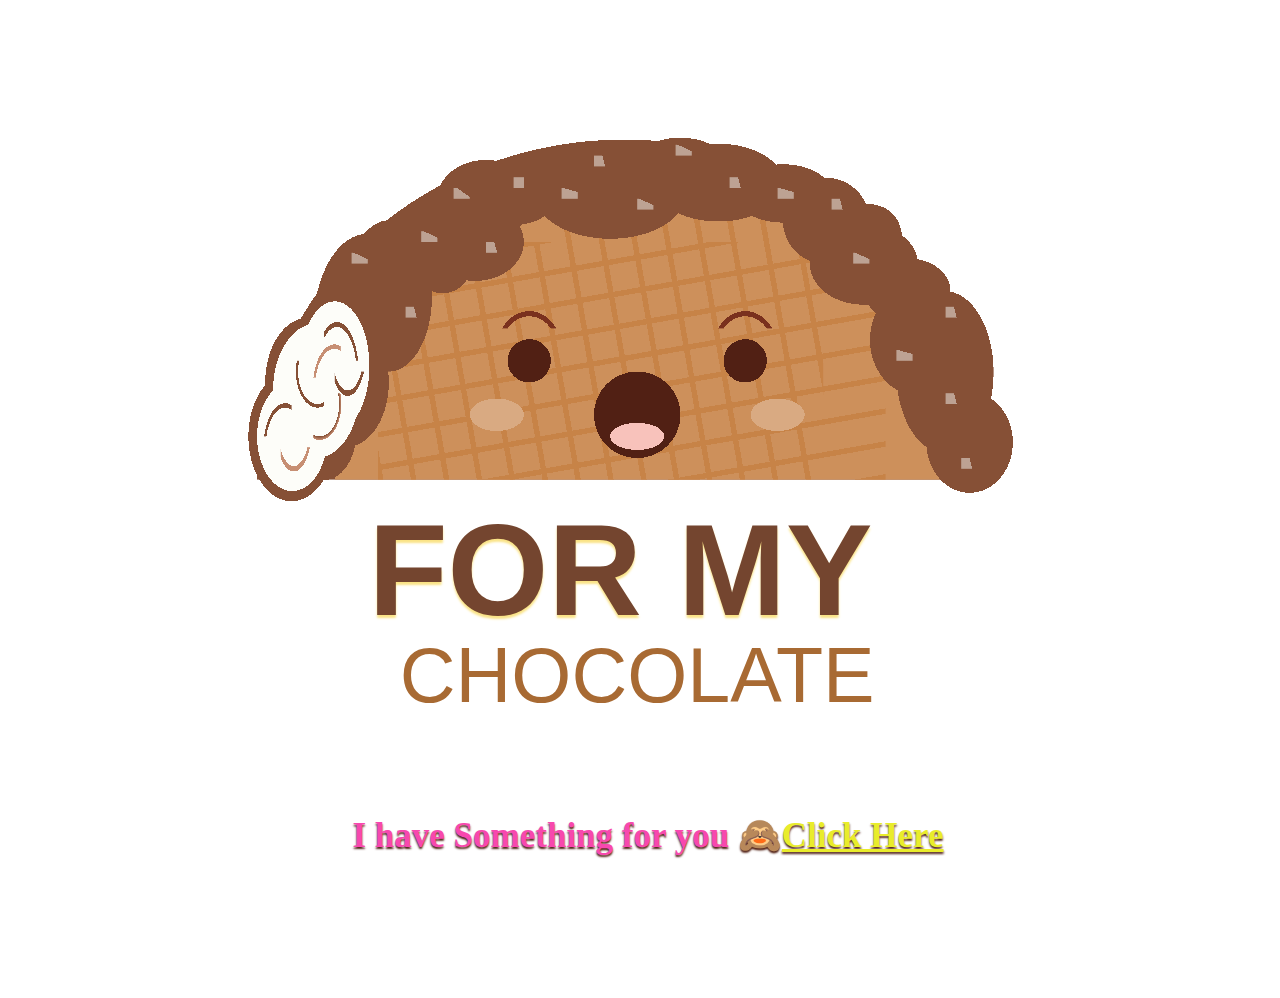
<file: index.html>
<!DOCTYPE html>
<html lang="en">
  <head>
    <meta charset="UTF-8" />
    <meta name="viewport" content="width=device-width, initial-scale=1.0" />
    <title>Vasukhush</title>
    <link rel="stylesheet" href="style.css" />
  </head>
  <body>
    <div class="discontinued"></div>
    <div class="main">
      <p>I have Something for you 🙈<a href="new.html">Click Here</a></p>
    </div>
  </body>
</html>
</file>
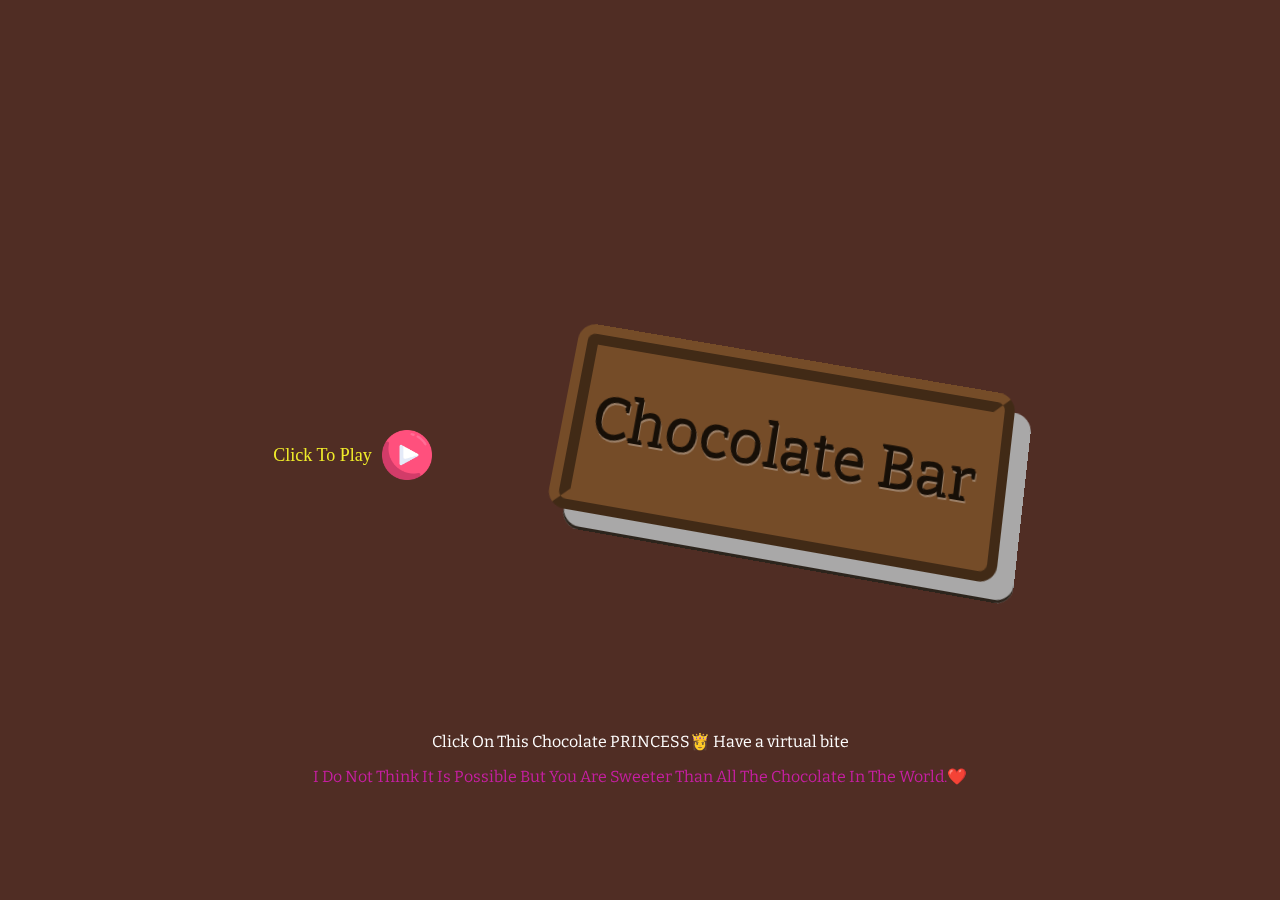
<file: new.html>
<!DOCTYPE html>
<html lang="en">
  <head>
    <meta charset="UTF-8" />
    <meta name="viewport" content="width=device-width, initial-scale=1.0" />
    <title>Vasukhush</title>
    <link rel="stylesheet" href="new.css" />
  </head>
  <body>
    </div>
            <div class="right">
                <p>Click To Play</p>
                <img src="play.png" id="icon">
            </div>
        </div>
    </div>

    <audio id="mysong">
        <source src="chocolate.mp3" type="audio/mp3">
    </audio>

    <script>

        var mysong = document.getElementById("mysong");
        var icon = document.getElementById("icon");
        
        icon.onclick = function(){
            if(mysong.paused){
                mysong.play();
                icon.src = "pause.png";
            }else{
                mysong.pause();
                icon.src = "play.png";
            }
        }

    </script>
    

    <button class="chocolate-button">
      <div class="crumbs"></div>
      <span class="bar">
        <span class="text"> Chocolate Bar</span>
      </span>
    </button>    
    <div class="instructions">Click On This Chocolate PRINCESS👸 Have a virtual bite <br>
        <p style="color:rgb(199, 31, 163)">I Do Not Think It Is Possible But You Are Sweeter Than All The Chocolate In The World.❤️</p>
    
    </div>
    <script>
      console.clear();

      const elButton = document.querySelector(".chocolate-button");

      elButton.addEventListener("mousedown", (event) => {
        if (!elButton.matches(":focus")) {
          elButton.style.setProperty("--x", event.offsetX);
          elButton.style.setProperty("--y", event.offsetY);
        }
      });

    </script>
  </body>
</html>
</file>
<file: style.css>
div,
div:before,
div:after {
  display: block;
  content: "";
  position: absolute;
  box-sizing: border-box;
}

body {
  height: 100vh;
  width: 100vw;
  display: flex;
  justify-content: center;
  align-items: center;
  background: url(https://i.postimg.cc/SxCwQ9rq/chocolate-nuts-cocoa-201161-1280x800.jpg);
  background-size: cover;
  background-repeat: no-repeat;
}

div.discontinued {
  width: 100vmin;
  height: 100vmin;
  display: flex;
  transform: scale(1.2);
  position: relative;
  justify-content: center;
  align-items: center;
  margin: 0 auto;
  background: radial-gradient(
        ellipse at 50% 120%,
        transparent 2.6vmin,
        #7a311e 2.6vmin,
        #7a311e 3vmin,
        transparent 3vmin
      )
      calc(-5vmin + 34vmin) calc(-10vmin + 38vmin) / 20vmin 10vmin no-repeat,
    radial-gradient(
        ellipse at 50% 120%,
        transparent 2.6vmin,
        #7a311e 2.6vmin,
        #7a311e 3vmin,
        transparent 3vmin
      )
      calc(-5vmin + 54vmin) calc(-10vmin + 38vmin) / 20vmin 10vmin no-repeat,
    radial-gradient(ellipse, #512014 2vmin, transparent 2vmin)
      calc(-5vmin + 38vmin) calc(-10vmin + 45vmin) / 12vmin 12vmin no-repeat,
    radial-gradient(ellipse, #512014 2vmin, transparent 2vmin)
      calc(-5vmin + 58vmin) calc(-10vmin + 45vmin) / 12vmin 12vmin no-repeat,
    radial-gradient(ellipse, #d9aa82 2.5vmin, transparent 2.5vmin)
      calc(-5vmin + 31vmin) calc(-10vmin + 50vmin) / 20vmin 12vmin no-repeat,
    radial-gradient(ellipse, #d9aa82 2.5vmin, transparent 2.5vmin)
      calc(-5vmin + 57vmin) calc(-10vmin + 50vmin) / 20vmin 12vmin no-repeat,
    radial-gradient(ellipse, #f8c2bb 2.5vmin, transparent 2.5vmin)
      calc(-5vmin + 44vmin) calc(-10vmin + 53vmin) / 20vmin 10vmin no-repeat,
    radial-gradient(ellipse, #512014 4vmin, transparent 2.5vmin)
      calc(-5vmin + 44vmin) calc(-10vmin + 46vmin) / 20vmin 20vmin no-repeat,
    linear-gradient(25deg, #bda293 1vmin, transparent 0.5vmin)
      calc(-5vmin + 27.5vmin) calc(-10vmin + 41vmin) / 1.5vmin 1vmin no-repeat,
    linear-gradient(75deg, #bda293 1vmin, transparent 0.5vmin)
      calc(-5vmin + 32.5vmin) calc(-10vmin + 46vmin) / 1.5vmin 1vmin no-repeat,
    linear-gradient(25deg, #bda293 1vmin, transparent 0.5vmin)
      calc(-5vmin + 57.5vmin) calc(-10vmin + 31vmin) / 1.5vmin 1vmin no-repeat,
    linear-gradient(75deg, #bda293 1vmin, transparent 0.5vmin)
      calc(-5vmin + 82.5vmin) calc(-10vmin + 46vmin) / 1.5vmin 1vmin no-repeat,
    linear-gradient(25deg, #bda293 1vmin, transparent 0.5vmin)
      calc(-5vmin + 74vmin) calc(-10vmin + 41vmin) / 1.5vmin 1vmin no-repeat,
    linear-gradient(75deg, #bda293 1vmin, transparent 0.5vmin)
      calc(-5vmin + 82.5vmin) calc(-10vmin + 54vmin) / 1.5vmin 1vmin no-repeat,
    linear-gradient(25deg, #bda293 1vmin, transparent 0.5vmin)
      calc(-5vmin + 34vmin) calc(-10vmin + 39vmin) / 1.5vmin 1vmin no-repeat,
    linear-gradient(75deg, #bda293 1vmin, transparent 0.5vmin)
      calc(-5vmin + 62.5vmin) calc(-10vmin + 34vmin) / 1.5vmin 1vmin no-repeat,
    linear-gradient(25deg, #bda293 1vmin, transparent 0.5vmin)
      calc(-5vmin + 54vmin) calc(-10vmin + 36vmin) / 1.5vmin 1vmin no-repeat,
    linear-gradient(95deg, #bda293 1vmin, transparent 0.5vmin)
      calc(-5vmin + 42.5vmin) calc(-10vmin + 34vmin) / 1.5vmin 1vmin no-repeat,
    linear-gradient(35deg, #bda293 1vmin, transparent 0.5vmin)
      calc(-5vmin + 37vmin) calc(-10vmin + 35vmin) / 1.5vmin 1vmin no-repeat,
    linear-gradient(75deg, #bda293 1vmin, transparent 0.5vmin)
      calc(-5vmin + 40vmin) calc(-10vmin + 40vmin) / 1.5vmin 1vmin no-repeat,
    linear-gradient(15deg, #bda293 1vmin, transparent 0.5vmin)
      calc(-5vmin + 47vmin) calc(-10vmin + 35vmin) / 1.5vmin 1vmin no-repeat,
    linear-gradient(75deg, #bda293 1vmin, transparent 0.5vmin)
      calc(-5vmin + 50vmin) calc(-10vmin + 32vmin) / 1.5vmin 1vmin no-repeat,
    linear-gradient(15deg, #bda293 1vmin, transparent 0.5vmin)
      calc(-5vmin + 67vmin) calc(-10vmin + 35vmin) / 1.5vmin 1vmin no-repeat,
    linear-gradient(75deg, #bda293 1vmin, transparent 0.5vmin)
      calc(-5vmin + 72vmin) calc(-10vmin + 36vmin) / 1.5vmin 1vmin no-repeat,
    linear-gradient(15deg, #bda293 1vmin, transparent 0.5vmin)
      calc(-5vmin + 78vmin) calc(-10vmin + 50vmin) / 1.5vmin 1vmin no-repeat,
    linear-gradient(75deg, #bda293 1vmin, transparent 0.5vmin)
      calc(-5vmin + 84vmin) calc(-10vmin + 60vmin) / 1.5vmin 1vmin no-repeat,
    radial-gradient(
        ellipse at 90% 110%,
        transparent 1.8vmin,
        #c78f74 1.8vmin,
        #c78f74 2vmin,
        transparent 1vmin
      )
      calc(-5vmin + 20.5vmin) calc(-10vmin + 42.5vmin) / 6vmin 10vmin no-repeat,
    radial-gradient(
        ellipse at 90% 110%,
        transparent 1.8vmin,
        #865036 1.8vmin,
        #865036 2vmin,
        transparent 1vmin
      )
      calc(-5vmin + 16vmin) calc(-10vmin + 48vmin) / 6vmin 10vmin no-repeat,
    radial-gradient(
        ellipse at 10% 10%,
        transparent 1.8vmin,
        #865036 1.8vmin,
        #c78f74 2vmin,
        transparent 1vmin
      )
      calc(-5vmin + 24vmin) calc(-10vmin + 54vmin) / 6vmin 10vmin no-repeat,
    radial-gradient(
        ellipse at 90% 10%,
        transparent 1.8vmin,
        #865036 1.8vmin,
        #865036 2vmin,
        transparent 1vmin
      )
      calc(-5vmin + 19vmin) calc(-10vmin + 51vmin) / 6vmin 10vmin no-repeat,
    radial-gradient(
        ellipse at 20% -20%,
        transparent 1.5vmin,
        #c78f74 1.5vmin,
        #c78f74 1.7vmin,
        transparent 1.7vmin
      )
      calc(-5vmin + 21vmin) calc(-10vmin + 59vmin) / 6vmin 10vmin no-repeat,
    radial-gradient(
        ellipse at 20% -20%,
        transparent 1.5vmin,
        #865036 1.5vmin,
        #865036 1.7vmin,
        transparent 1.7vmin
      )
      calc(-5vmin + 26vmin) calc(-10vmin + 52vmin) / 6vmin 10vmin no-repeat,
    radial-gradient(
        ellipse at 20% 110%,
        transparent 1.8vmin,
        #865036 1.8vmin,
        #865036 2vmin,
        transparent 1vmin
      )
      calc(-5vmin + 25vmin) calc(-10vmin + 41vmin) / 6vmin 10vmin no-repeat,
    radial-gradient(ellipse, #fdfdf9 3.2vmin, transparent 1vmin)
      calc(-5vmin + 22vmin) calc(-10vmin + 44vmin) / 8vmin 15vmin no-repeat,
    radial-gradient(ellipse, #fdfdf9 4vmin, transparent 1vmin)
      calc(-5vmin + 19.75vmin) calc(-10vmin + 46.75vmin) / 9vmin 14vmin
      no-repeat,
    radial-gradient(ellipse, #fdfdf9 3.25vmin, transparent 1vmin)
      calc(-5vmin + 17.5vmin) calc(-10vmin + 51vmin) / 9vmin 14vmin no-repeat,
    radial-gradient(ellipse at 0% 0%, #fdfdf9 4.5vmin, transparent 1vmin)
      calc(-5vmin + 22vmin) calc(-10vmin + 53vmin) / 5vmin 10vmin no-repeat,
    radial-gradient(ellipse, #865036 4vmin, transparent 1vmin)
      calc(-5vmin + 78.75vmin) calc(-10vmin + 51.5vmin) / 12vmin 14vmin
      no-repeat,
    radial-gradient(ellipse, #865036 4.5vmin, transparent 1vmin)
      calc(-5vmin + 73.5vmin) calc(-10vmin + 41.5vmin) / 13vmin 15vmin no-repeat,
    radial-gradient(ellipse, #865036 4.5vmin, transparent 1vmin)
      calc(-5vmin + 78vmin) calc(-10vmin + 44.5vmin) / 9vmin 15vmin no-repeat,
    radial-gradient(ellipse, #865036 4vmin, transparent 1vmin)
      calc(-5vmin + 73vmin) calc(-10vmin + 40vmin) / 12vmin 9vmin no-repeat,
    radial-gradient(ellipse, #865036 5vmin, transparent 1vmin)
      calc(-5vmin + 69vmin) calc(-10vmin + 37.5vmin) / 12vmin 9vmin no-repeat,
    radial-gradient(ellipse, #865036 3vmin, transparent 1vmin)
      calc(-5vmin + 71vmin) calc(-10vmin + 35vmin) / 9vmin 9vmin no-repeat,
    radial-gradient(ellipse, #865036 4vmin, transparent 1vmin)
      calc(-5vmin + 67vmin) calc(-10vmin + 33.5vmin) / 9vmin 9vmin no-repeat,
    radial-gradient(ellipse, #865036 4.5vmin, transparent 1vmin)
      calc(-5vmin + 60vmin) calc(-10vmin + 31vmin) / 15vmin 9vmin no-repeat,
    radial-gradient(ellipse, #865036 7vmin, transparent 1vmin)
      calc(-5vmin + 44vmin) calc(-10vmin + 31vmin) / 15vmin 9vmin no-repeat,
    radial-gradient(ellipse, #865036 6vmin, transparent 1vmin)
      calc(-5vmin + 54vmin) calc(-10vmin + 30vmin) / 15vmin 9vmin no-repeat,
    radial-gradient(ellipse, #865036 4.5vmin, transparent 1vmin)
      calc(-5vmin + 47vmin) calc(-10vmin + 29vmin) / 15vmin 9vmin no-repeat,
    radial-gradient(ellipse, #865036 3.75vmin, transparent 1vmin)
      calc(-5vmin + 52vmin) calc(-10vmin + 29.25vmin) / 12vmin 6vmin no-repeat,
    radial-gradient(ellipse, #865036 3.75vmin, transparent 1vmin)
      calc(-5vmin + 47vmin) calc(-10vmin + 30vmin) / 11vmin 4vmin no-repeat,
    radial-gradient(ellipse, #865036 3.75vmin, transparent 1vmin)
      calc(-5vmin + 43vmin) calc(-10vmin + 31vmin) / 8vmin 4vmin no-repeat,
    radial-gradient(ellipse at left top, #865036 3.75vmin, transparent 1vmin)
      calc(-5vmin + 29vmin) calc(-10vmin + 43vmin) / 8vmin 11vmin no-repeat,
    radial-gradient(ellipse, #865036 4.5vmin, transparent 1vmin)
      calc(-5vmin + 35vmin) calc(-10vmin + 32vmin) / 10vmin 8vmin no-repeat,
    radial-gradient(ellipse, #865036 3.5vmin, transparent 1vmin)
      calc(-5vmin + 38vmin) calc(-10vmin + 31.5vmin) / 10vmin 8vmin no-repeat,
    radial-gradient(ellipse, #865036 4.5vmin, transparent 1vmin)
      calc(-5vmin + 34vmin) calc(-10vmin + 36vmin) / 10vmin 8vmin no-repeat,
    radial-gradient(ellipse, #865036 3.5vmin, transparent 1vmin)
      calc(-5vmin + 35vmin) calc(-10vmin + 33vmin) / 10vmin 8vmin no-repeat,
    radial-gradient(ellipse, #865036 3vmin, transparent 1vmin)
      calc(-5vmin + 32vmin) calc(-10vmin + 36vmin) / 8vmin 10vmin no-repeat,
    radial-gradient(ellipse at bottom right, #865036 5vmin, transparent 1vmin)
      calc(-5vmin + 21vmin) calc(-10vmin + 34vmin) / 8vmin 14vmin no-repeat,
    radial-gradient(ellipse, #865036 4vmin, transparent 1vmin)
      calc(-5vmin + 27vmin) calc(-10vmin + 38vmin) / 8vmin 14vmin no-repeat,
    radial-gradient(ellipse at left top, #865036 3vmin, transparent 1vmin)
      calc(-5vmin + 27vmin) calc(-10vmin + 48vmin) / 6vmin 14vmin no-repeat,
    radial-gradient(ellipse, #865036 4vmin, transparent 1vmin)
      calc(-5vmin + 17.5vmin) calc(-10vmin + 44vmin) / 12vmin 18vmin no-repeat,
    radial-gradient(ellipse at left, #865036 4vmin, transparent 1vmin)
      calc(-5vmin + 27vmin) calc(-10vmin + 44vmin) / 6vmin 18vmin no-repeat,
    radial-gradient(ellipse, #865036 4vmin, transparent 1vmin)
      calc(-5vmin + 16vmin) calc(-10vmin + 49vmin) / 12vmin 18vmin no-repeat,
    radial-gradient(ellipse at left, #865036 3vmin, transparent 1vmin)
      calc(-5vmin + 25vmin) calc(-10vmin + 48.5vmin) / 6vmin 18vmin no-repeat,
    repeating-linear-gradient(
        80deg,
        #c78347 0vmin,
        #c78347 0.5vmin,
        transparent 0.5vmin,
        transparent 3vmin
      )
      calc(-5vmin + 30vmin) calc(-10vmin + 40vmin) / 17vmin 22vmin no-repeat,
    repeating-linear-gradient(
        80deg,
        #c78347 0vmin,
        #c78347 0.5vmin,
        transparent 0.5vmin,
        transparent 3vmin
      )
      calc(-5vmin + 45.25vmin) calc(-10vmin + 36vmin) / 26vmin 26vmin no-repeat,
    repeating-linear-gradient(
        -10deg,
        #c78347 0vmin,
        #c78347 0.5vmin,
        transparent 0.5vmin,
        transparent 3vmin
      )
      calc(-5vmin + 30vmin) calc(-10vmin + 40vmin) / 47vmin 22vmin no-repeat,
    radial-gradient(ellipse at 50% 100%, #cd905b 30vmin, transparent 1vmin)
      calc(-5vmin + 16vmin) calc(-10vmin + 22vmin) / 80vmin 40vmin no-repeat,
    radial-gradient(ellipse at 46% 100%, #865036 34vmin, transparent 1vmin)
      calc(-5vmin + 16vmin) calc(-10vmin + 22vmin) / 80vmin 40vmin no-repeat;
}

div.discontinued:after {
  width: 100vmin;
  height: 100vmin;
  left: -1vmin;
  text-align: center;
  z-index: 99;
  padding-top: 55vmin;
  font-size: 12vmin;
  font-weight: 900;
  transform: scale(1);
  z-index: 999;
  color: #74452f;
  text-shadow: 0 2px 2px #fae385;
  line-height: 0.9;
  text-transform: uppercase;
  white-space: pre-wrap;
  font-family: "Oswald", sans-serif;
  content: "FOr My ";
}

div.discontinued:before {
  width: 100vmin;
  height: 100vmin;
  left: -1vmin;
  text-align: center;
  z-index: 99;
  padding-top: 67vmin;
  font-size: 7.15vmin;
  font-weight: 400;
  transform: scale(1);
  z-index: 999;
  color: #a86a33;
  line-height: 0.9;
  text-transform: uppercase;
  white-space: pre-wrap;
  font-family: "Oswald", sans-serif;
  content: "Chocolate";
  text-shadow: 0 2px 2px #ffffff;
}

.main {
  color: #f748ae;
  position: absolute;
  bottom: 1%;
  font-weight: 600;
  font-size: 35px;
  font-family: "Cinzel Bold ", serif;
  text-shadow: 0 2px 2px #512014;
}
.main a {
  color: rgb(233, 236, 43);
  text-shadow: 0 2px 2px #512014;
}
.main a:hover {
  color: rgb(230, 47, 47);
  text-shadow: 0 2px 2px #ffffff;
}
</file>
<file: new.css>
@import url("https://fonts.googleapis.com/css?family=Bitter:700&display=swap");
*,
*:before,
*:after {
  position: relative;
  box-sizing: border-box;
}

html,
body {
  height: 100%;
  width: 100%;
  margin: 0;
  padding: 0;
  overflow: hidden;
}

body {
  display: flex;
  justify-content: center;
  align-items: center;
  background: #502d24;
  transform-style: preserve-3d;
  perspective: 1000px;
}

.instructions {
  position: absolute;
  bottom: 10%;

  left: 0;
  right: 0;
  padding: 0.5rem;
  text-align: center;
  font-family: Bitter, sans-serif;
  color: white;
}

:root {
  --brown: #754c28;
  --brown-light: #bcaea1a4;
  --brown-dark: #a9a8a8;
  --brown-darker: #2c241c;
  --brown-darkz: #000000;
}

.chocolate-button {
  /* Reset button styles */
  -webkit-appearance: none;
  -moz-appearance: none;
  appearance: none;
  border: none;
  background: none;
  padding: 0;
  margin: 0;
  font-size: 10vmin;
  font-family: Bitter, cursive;
  cursor: pointer;
  transform: rotateX(10deg) rotateZ(10deg);
}
@media (min-width: 600px) {
  .chocolate-button {
    font-size: 60px;
  }
}
.chocolate-button .bar {
  border-radius: 0.3em;
  display: block;
  transition: transform 0.1s ease;
}
.chocolate-button .bar:hover,
.chocolate-button .bar:focus,
.chocolate-button .bar:active {
  transform: translateY(0.05em);
}
.chocolate-button .bar:before,
.chocolate-button .bar:after {
  content: "";
  position: absolute;
  left: 0;
  width: 100%;
  height: 100%;
  z-index: -1;
  border-radius: inherit;
}
.chocolate-button .bar:before {
  background-color: var(--brown);
  border: 0.35em rgba(117, 76, 40, 0.6) ridge;
  top: 0;
  z-index: 0;
}
.chocolate-button .bar:after {
  top: 0.3em;
  left: 0.3em;
  background: var(--brown-dark);
  box-shadow: inset 0 -0.05em var(--brown-darker);
}
.chocolate-button .text,
.chocolate-button .bar:before,
.chocolate-button .bar:after {
  transition: -webkit-clip-path 0.15s steps(3, start);
  transition: clip-path 0.15s steps(3, start);
  transition: clip-path 0.15s steps(3, start),
    -webkit-clip-path 0.15s steps(3, start);
  -webkit-clip-path: polygon(
    100% 0,
    100% 100%,
    calc(30% + var(--x, 0) * 1px) 100%,
    calc(24% + var(--x, 0) * 1px) 100%,
    calc(7% + var(--x, 0) * 1px) 100%,
    calc(0% + var(--x, 0) * 1px) 100%,
    calc(-6% + var(--x, 0) * 1px) 100%,
    calc(-20% + var(--x, 0) * 1px) 100%,
    calc(-30% + var(--x, 0) * 1px) 100%,
    0 100%,
    0 0
  );
  clip-path: polygon(
    100% 0,
    100% 100%,
    calc(30% + var(--x, 0) * 1px) 100%,
    calc(24% + var(--x, 0) * 1px) 100%,
    calc(7% + var(--x, 0) * 1px) 100%,
    calc(0% + var(--x, 0) * 1px) 100%,
    calc(-6% + var(--x, 0) * 1px) 100%,
    calc(-20% + var(--x, 0) * 1px) 100%,
    calc(-30% + var(--x, 0) * 1px) 100%,
    0 100%,
    0 0
  );
}
.chocolate-button .text {
  display: block;
  padding: 1em 0.5em;
  color: var(--brown-darkz);
  opacity: 0.8;
  text-shadow: 1px 2px var(--brown-light), -1px -2px black;
}

/* ---------------------------------- */
.crumbs {
  position: absolute;
  width: 0.3em;
  height: 0.3em;
  border-radius: 50%;
  top: 0;
  left: calc(var(--x, 0) * 1px);
  pointer-events: none;
  opacity: 0;
}
.crumbs:before,
.crumbs:after {
  content: "";
  position: absolute;
  height: 100%;
  width: 100%;
  border-radius: inherit;
  box-shadow: -1.7547952103em 1.6770189606em var(--brown),
    -1.7547952103em 1.6770189606em var(--brown),
    -2.3011845128em 2.8794398227em var(--brown),
    -2.3011845128em 2.8794398227em var(--brown),
    -0.4217394874em 0.0705320589em var(--brown),
    -0.4217394874em 0.0705320589em var(--brown),
    -0.1159591693em 0.7704363452em var(--brown),
    -0.1159591693em 0.7704363452em var(--brown),
    -2.1492040765em 2.1268170697em var(--brown),
    -2.1492040765em 2.1268170697em var(--brown),
    2.4411882244em 0.9208513046em var(--brown),
    2.4411882244em 0.9208513046em var(--brown),
    2.1550483899em 1.5017137668em var(--brown),
    2.1550483899em 1.5017137668em var(--brown),
    -1.9464615267em 1.4567134934em var(--brown),
    -1.9464615267em 1.4567134934em var(--brown),
    -2.8690082426em 2.7340134596em var(--brown),
    -2.8690082426em 2.7340134596em var(--brown),
    -1.6327566611em 1.5461441639em var(--brown),
    -1.6327566611em 1.5461441639em var(--brown),
    -1.7259157274em 2.7136771803em var(--brown),
    -1.7259157274em 2.7136771803em var(--brown),
    -0.9947450354em 2.2508840811em var(--brown),
    -0.9947450354em 2.2508840811em var(--brown),
    1.6174468599em 0.1411684513em var(--brown),
    1.6174468599em 0.1411684513em var(--brown),
    -1.3639903681em 2.24584453em var(--brown),
    -1.3639903681em 2.24584453em var(--brown),
    -1.6694185722em 2.5090191985em var(--brown),
    -1.6694185722em 2.5090191985em var(--brown),
    0.3857759081em 1.2122188346em var(--brown),
    0.3857759081em 1.2122188346em var(--brown),
    -1.1774451283em 2.1662207765em var(--brown),
    -1.1774451283em 2.1662207765em var(--brown),
    -2.1704305823em 1.3741380577em var(--brown),
    -2.1704305823em 1.3741380577em var(--brown),
    0.5921977864em 0.6783236635em var(--brown),
    0.5921977864em 0.6783236635em var(--brown),
    1.0593329551em 2.6875484967em var(--brown),
    1.0593329551em 2.6875484967em var(--brown);
}
.crumbs:before {
  height: 70%;
  width: 70%;
}

/* ---------------------------------- */
.chocolate-button:focus,
.chocolate-button:active {
  outline: none;
  -webkit-animation: chomp 0.3s cubic-bezier(0.72, 0.12, 0.32, 0.96);
  animation: chomp 0.3s cubic-bezier(0.72, 0.12, 0.32, 0.96);
}
@-webkit-keyframes chomp {
  30% {
    transform: translateZ(-6vmin) rotateX(15deg) rotateZ(12deg);
  }
  70% {
    transform: translateZ(-10vmin) rotateX(0deg) rotateZ(8deg);
  }
}
@keyframes chomp {
  30% {
    transform: translateZ(-6vmin) rotateX(15deg) rotateZ(12deg);
  }
  70% {
    transform: translateZ(-10vmin) rotateX(0deg) rotateZ(8deg);
  }
}
.chocolate-button:focus .text,
.chocolate-button:focus .bar:before,
.chocolate-button:focus .bar:after,
.chocolate-button:active .text,
.chocolate-button:active .bar:before,
.chocolate-button:active .bar:after {
  transition: none;
  -webkit-clip-path: polygon(
    100% 0,
    100% 100%,
    calc(30% + var(--x, 0) * 1px) 100%,
    calc(24% + var(--x, 0) * 1px) 75%,
    calc(7% + var(--x, 0) * 1px) 58%,
    calc(0% + var(--x, 0) * 1px) 65%,
    calc(-6% + var(--x, 0) * 1px) 45%,
    calc(-20% + var(--x, 0) * 1px) 51%,
    calc(-30% + var(--x, 0) * 1px) 100%,
    0 100%,
    0 0
  );
  clip-path: polygon(
    100% 0,
    100% 100%,
    calc(30% + var(--x, 0) * 1px) 100%,
    calc(24% + var(--x, 0) * 1px) 75%,
    calc(7% + var(--x, 0) * 1px) 58%,
    calc(0% + var(--x, 0) * 1px) 65%,
    calc(-6% + var(--x, 0) * 1px) 45%,
    calc(-20% + var(--x, 0) * 1px) 51%,
    calc(-30% + var(--x, 0) * 1px) 100%,
    0 100%,
    0 0
  );
}
.chocolate-button:focus .crumbs,
.chocolate-button:active .crumbs {
  opacity: 1;
  -webkit-animation: crumbs 1.5s ease-out both;
  animation: crumbs 1.5s ease-out both;
}
@-webkit-keyframes crumbs {
  to {
    transform: translateY(100vh);
  }
}
@keyframes crumbs {
  to {
    transform: translateY(100vh);
  }
}
.chocolate-button:focus .crumbs:before,
.chocolate-button:active .crumbs:before {
  -webkit-animation: inherit;
  animation: inherit;
  -webkit-animation-name: crumbs-left;
  animation-name: crumbs-left;
  -webkit-animation-duration: 1.2s;
  animation-duration: 1.2s;
}
@-webkit-keyframes crumbs-left {
  to {
    transform: translateX(-15vw) rotate(-5deg);
  }
}
@keyframes crumbs-left {
  to {
    transform: translateX(-15vw) rotate(-5deg);
  }
}
.chocolate-button:focus .crumbs:after,
.chocolate-button:active .crumbs:after {
  -webkit-animation: inherit;
  animation: inherit;
  -webkit-animation-name: crumbs-right;
  animation-name: crumbs-right;
}
@-webkit-keyframes crumbs-right {
  to {
    transform: translateX(15vw) rotate(5deg);
  }
}
@keyframes crumbs-right {
  to {
    transform: translateX(15vw) rotate(5deg);
  }
}

.right{
    float: right;
    margin-right: 10%;
    margin-top: 10px;
    display: flex;
    align-items: center;
}


.right p{
    font-size: 18px;
    color: #f0ec2a;
    font-weight: 500;
    font-family: sans-serif bold;
    margin-right: 10px;
  }

  #icon{
    width:50px;
    cursor: pointer;
}
</file>
